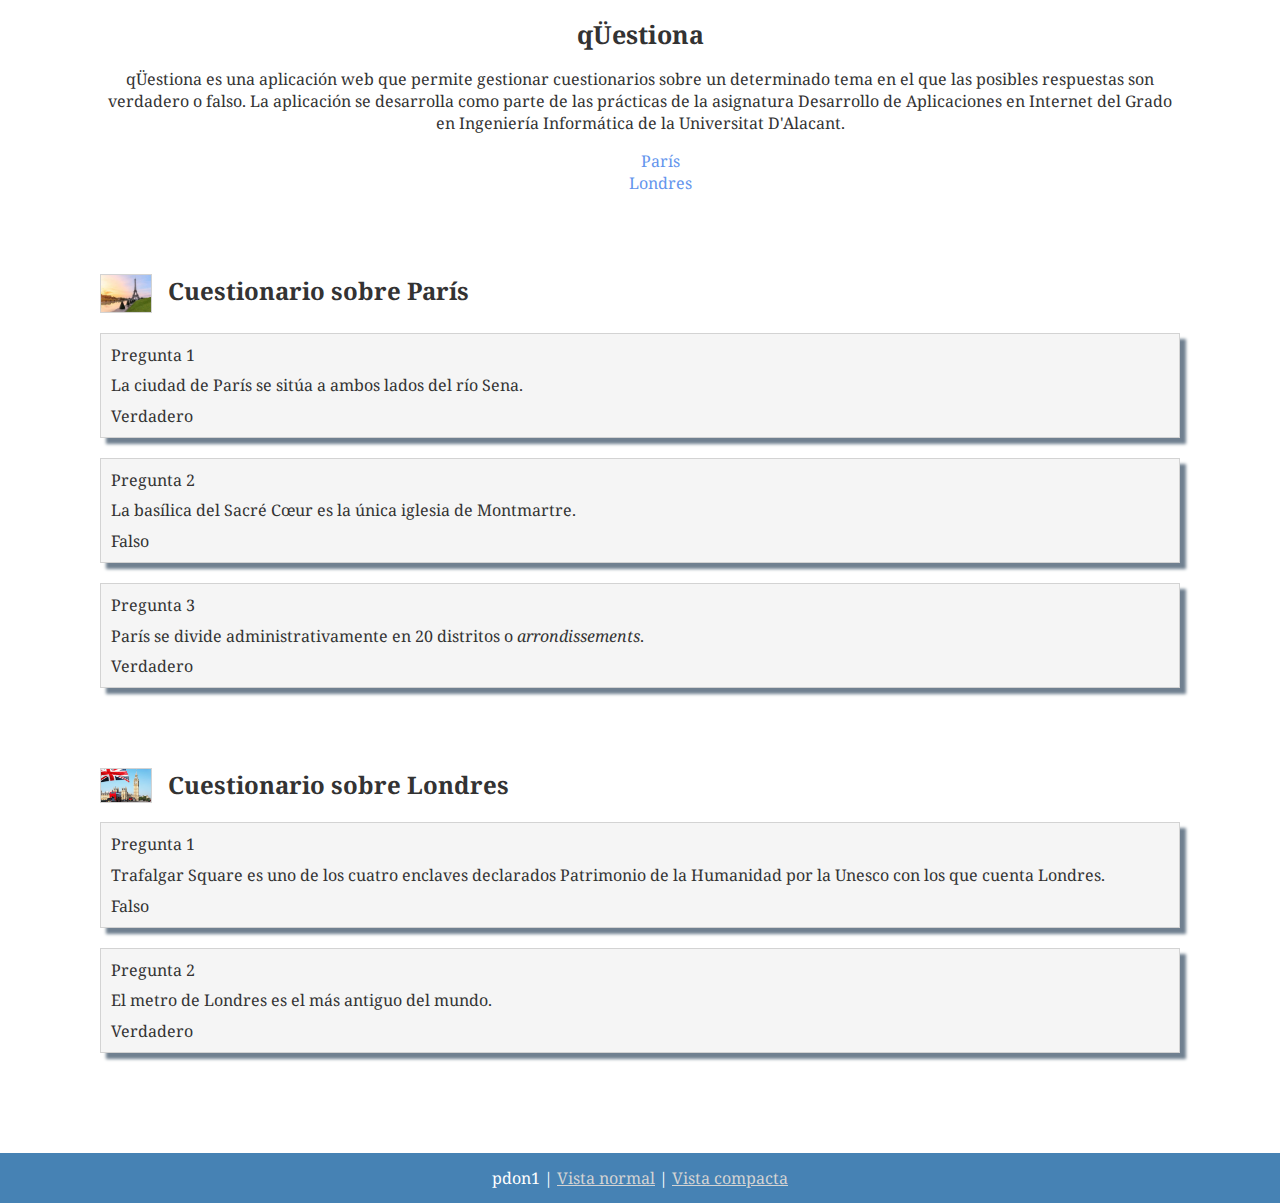
<file: Practica 1/index.html>
<!DOCTYPE html>
<html lang="es">
    <head>
        <meta charset="UTF-8">
        <title>qÜestiona</title>
        <!-- Para que la vista normal sea la que se muestre por defecto -->
        <link id="estilo" rel="stylesheet" type="text/css" href="./css/normal.css">
        <!-- Para poder usar el tipo de letra Droid Serif -->
         <link href='https://fonts.googleapis.com/css?family=Droid+Serif' rel='stylesheet' type='text/css'>
        <!-- Función que permite alternar entre los distintos estilos de la página -->
        <script>
            function changeCSS(cssFile) {
                var oldlink = document.getElementById("estilo");
                var newlink = document.createElement("link")
                newlink.setAttribute("rel", "stylesheet");
                newlink.setAttribute("type", "text/css");
                newlink.setAttribute("id", "estilo");
                newlink.setAttribute("href", cssFile);
                document.getElementsByTagName("head")[0].replaceChild(newlink, oldlink);
            }
        </script>
    </head>

    <body>
        <header>
            <h1>qÜestiona</h1>
            <p> 
                qÜestiona es una aplicación web que permite gestionar cuestionarios sobre un determinado tema en el que las posibles respuestas son verdadero o falso. La aplicación se desarrolla como parte de las prácticas de la asignatura Desarrollo de Aplicaciones en Internet del Grado en Ingeniería Informática de la Universitat D'Alacant.
            </p>
            <nav>
                <ul>
                    <li><a href="#paris">París</a></li>
                    <li><a  href="#londres">Londres</a></li>
                </ul>
            </nav>
        </header>

        <main>
            <!-- Cuestionario sobre París -->
            <section id="paris">
                <h2>
                    <img src="./img/paris.jpeg" alt="Imagen de París">
                    Cuestionario sobre París
                </h2>
                <div class="bloque">
                    <div class="pregunta">
                        La ciudad de París se sitúa a ambos lados del río Sena.
                    </div>
                    <div class="respuesta" data-valor="true"></div>
                </div>
                <div class="bloque">
                    <div class="pregunta">
                        La basílica del Sacré Cœur es la única iglesia de Montmartre.
                    </div>
                    <div class="respuesta" data-valor="false"></div>
                </div>
                <div class="bloque">
                    <div class="pregunta">
                        París se divide administrativamente en 20 distritos o <span class="idioma">arrondissements</span>.
                    </div>
                    <div class="respuesta" data-valor="true"></div>
                </div>
            </section>

            <!-- Cuestionario sobre Londres -->
            <section id="londres">
                <h2>
                    <img src="./img/londres.jpg" alt="Imagen de Londres">
                    Cuestionario sobre Londres
                </h2>
                <div class="bloque">
                    <div class="pregunta">
                        Trafalgar Square es uno de los cuatro enclaves declarados Patrimonio de la Humanidad por la Unesco con los que cuenta Londres.
                    </div>
                    <div class="respuesta" data-valor="false"></div>
                </div>
                <div class="bloque">
                        <div class="pregunta">
                            El metro de Londres es el más antiguo del mundo.
                        </div>
                        <div class="respuesta" data-valor="true"></div>
                    </div>
            </section>
        </main>

        <footer>
            <span class="alumno">pdon1</span> | 
            <a href="#" onclick="changeCSS('./css/normal.css');">Vista normal</a> |
            <a href="#" onclick="changeCSS('./css/compact.css');">Vista compacta</a>
        </footer>
    </body>
</html>
</file>
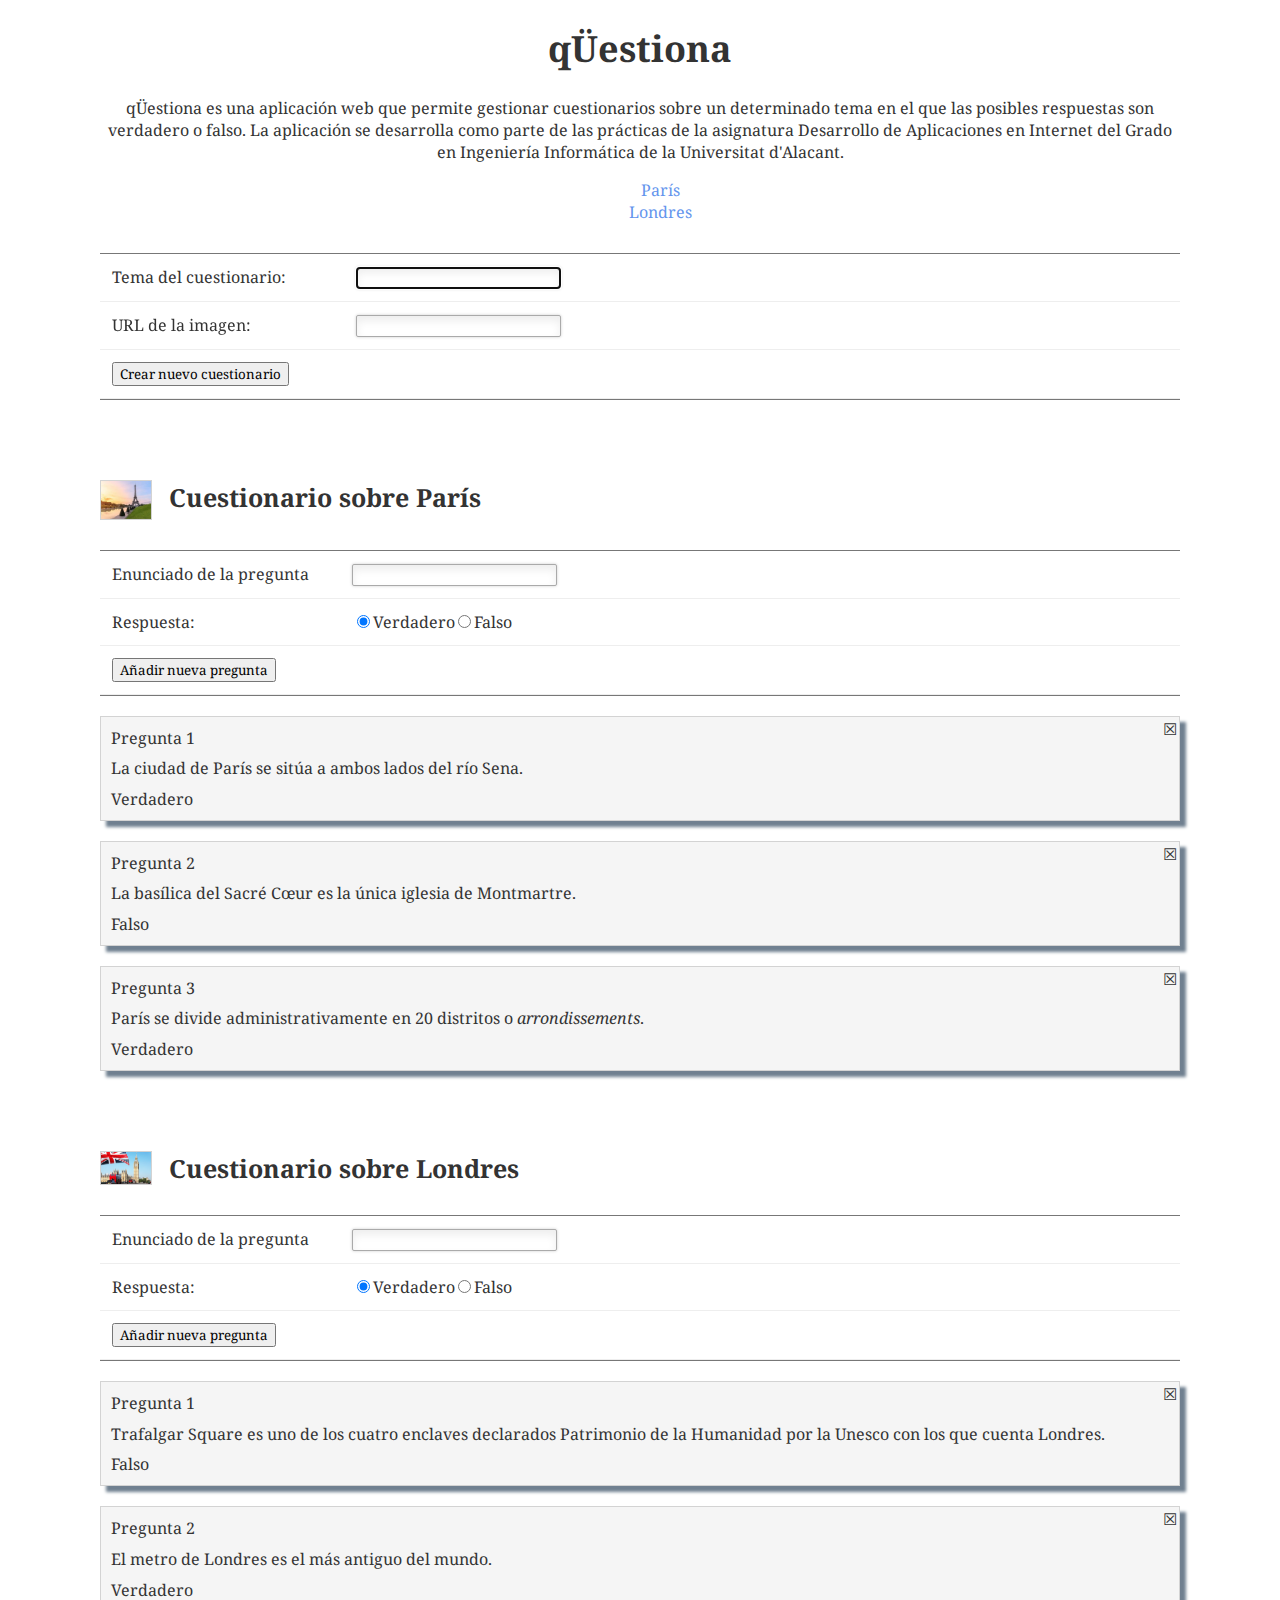
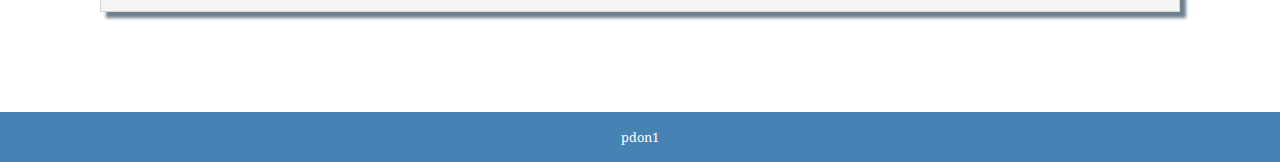
<file: Practica 2/index.html>
<!DOCTYPE html>
<html lang="es">
    <head>
        <meta charset="UTF-8">
        <title>qÜestiona</title>
        <!-- Para que la vista normal sea la que se muestre por defecto -->
        <link id="estilo" rel="stylesheet" type="text/css" href="./css/normal.css">
        <!-- Para poder usar el tipo de letra Droid Serif -->
        <link href='https://fonts.googleapis.com/css?family=Droid+Serif' rel='stylesheet' type='text/css'>
        <!-- Script para cargar aechivo con scripting js-->
        <script src="./js/scripts.js"></script>
    </head>

    <body>
        <header>
            <h1>qÜestiona</h1>
            <p> 
                qÜestiona es una aplicación web que permite gestionar cuestionarios sobre un determinado tema en el que las posibles respuestas son verdadero o falso. La aplicación se desarrolla como parte de las prácticas de la asignatura Desarrollo de Aplicaciones en Internet del Grado en Ingeniería Informática de la Universitat d'Alacant.
            </p>
            <nav>
                <ul>
                    <li><a href="#paris" class="paris">París</a></li>
                    <li><a  href="#londres" class="londres">Londres</a></li>
                </ul>
            </nav>
        </header>

        <main>
            <!-- Formulario de creación de nuevos cuestionarios -->
            <div class="formulario" id="nuevoCuestionario">
                <ul>
                    <li>
                        <label for="tema">Tema del cuestionario:</label>
                        <input type="text" name="tema" id="tema" autofocus>
                    </li>
                    <li>
                        <label for="imagen">URL de la imagen:</label>
                        <input type="url" name="imagen" id="imagen">
                    </li>
                    <li>
                        <input type="button" name="crea" value="Crear nuevo cuestionario">
                    </li>
                </ul>
            </div>
            <!-- Cuestionario sobre París -->
            <section id="paris">
                <h2>
                    <img src="./img/paris.jpeg" alt="Imagen de París">
                    Cuestionario sobre París
                </h2>
                <div class="bloque">
                    <div class="pregunta">
                        La ciudad de París se sitúa a ambos lados del río Sena.
                    </div>
                    <div class="respuesta" data-valor="true"></div>
                </div>
                <div class="bloque">
                    <div class="pregunta">
                        La basílica del Sacré Cœur es la única iglesia de Montmartre.
                    </div>
                    <div class="respuesta" data-valor="false"></div>
                </div>
                <div class="bloque">
                    <div class="pregunta">
                        París se divide administrativamente en 20 distritos o <span class="idioma">arrondissements</span>.
                    </div>
                    <div class="respuesta" data-valor="true"></div>
                </div>
            </section>

            <!-- Cuestionario sobre Londres -->
            <section id="londres">
                <h2>
                    <img src="./img/londres.jpg" alt="Imagen de Londres">
                    Cuestionario sobre Londres
                </h2>
                <div class="bloque">
                    <div class="pregunta">
                        Trafalgar Square es uno de los cuatro enclaves declarados Patrimonio de la Humanidad por la Unesco con los que cuenta Londres.
                    </div>
                    <div class="respuesta" data-valor="false"></div>
                </div>
                <div class="bloque">
                        <div class="pregunta">
                            El metro de Londres es el más antiguo del mundo.
                        </div>
                        <div class="respuesta" data-valor="true"></div>
                    </div>
            </section>
        </main>

        <footer>
            <span class="alumno">pdon1</span>
        </footer>
    </body>
</html>
</file>
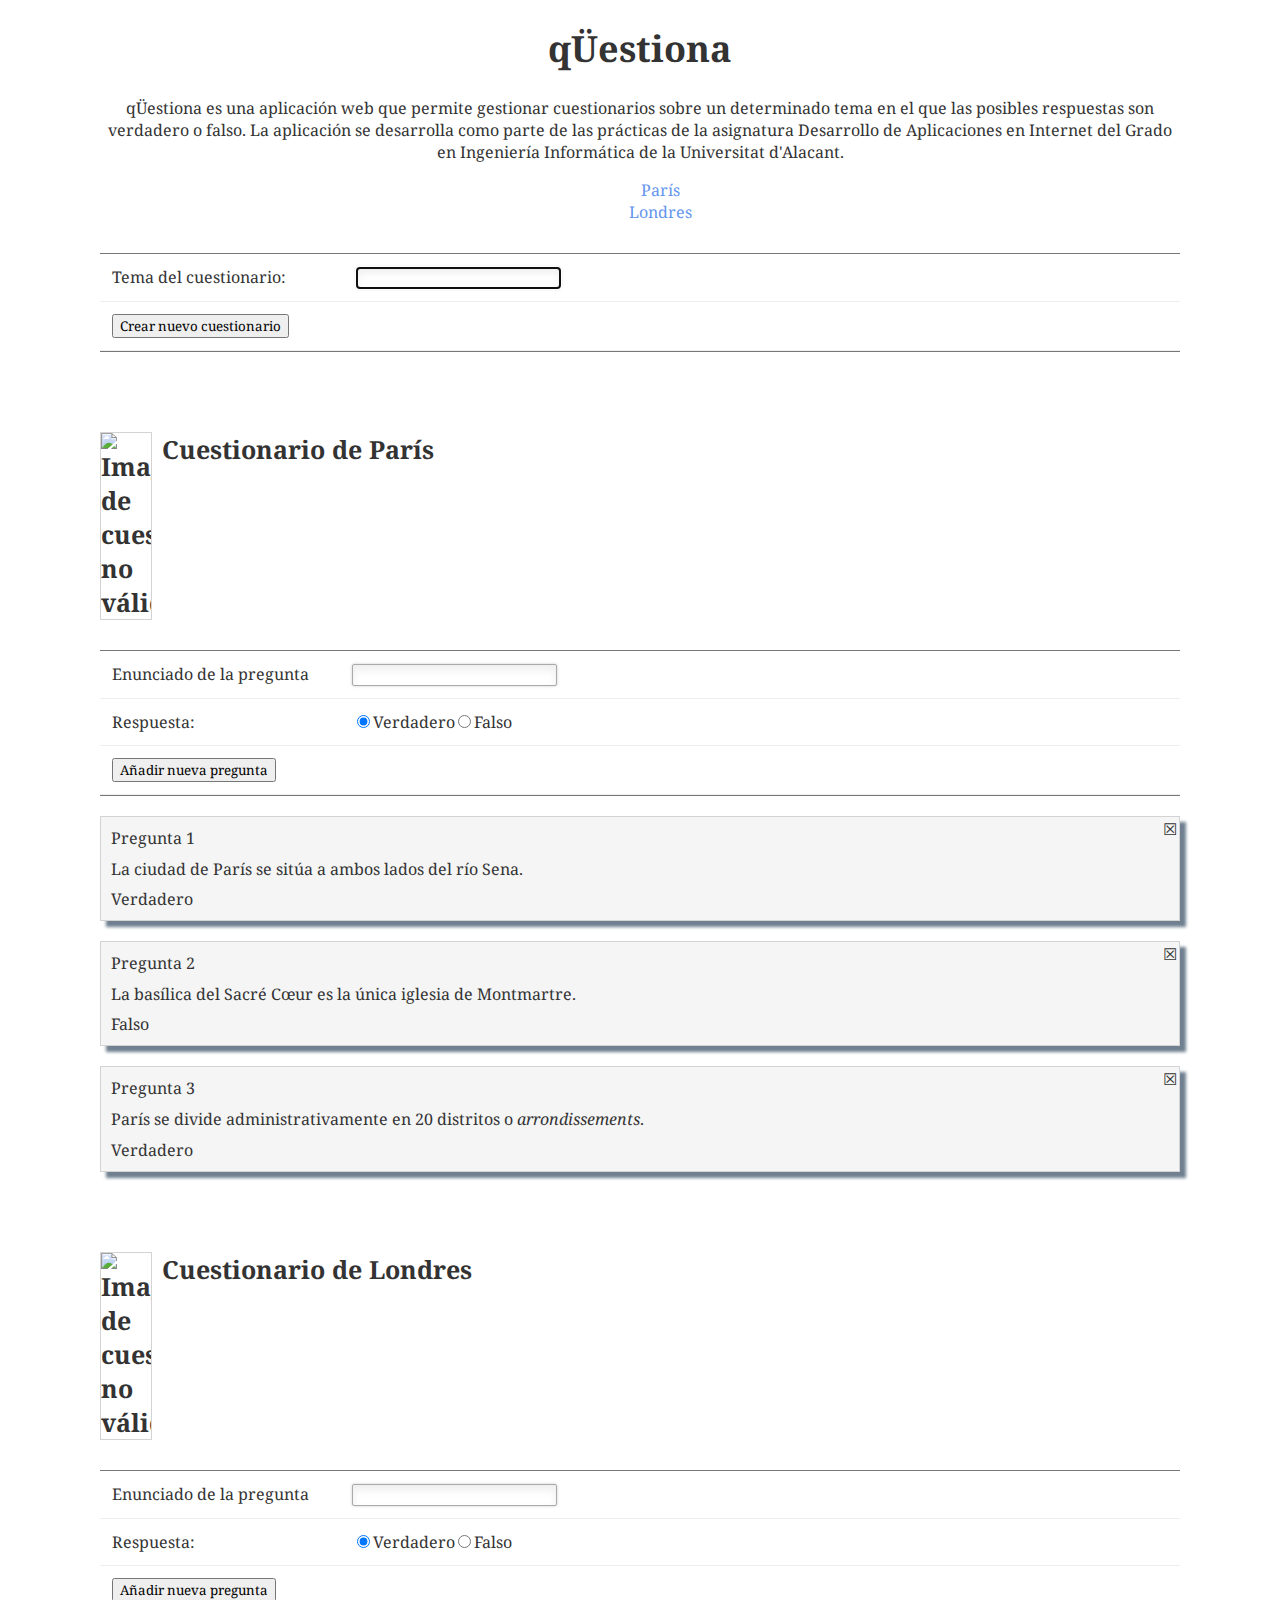
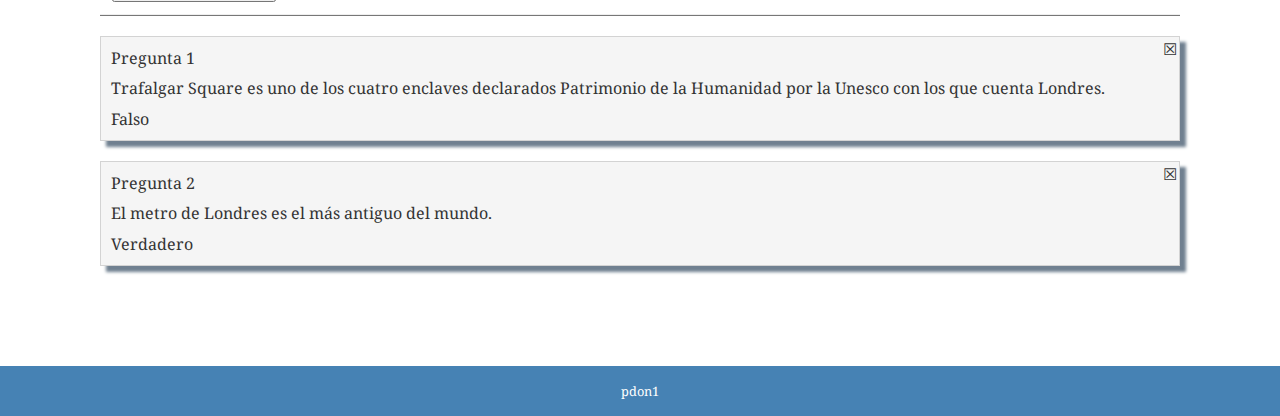
<file: Practica 3/index.html>
<!DOCTYPE html>
<html lang="es">
    <head>
        <meta charset="UTF-8">
        <title>qÜestiona</title>
        <!-- Para que la vista normal sea la que se muestre por defecto -->
        <link id="estilo" rel="stylesheet" type="text/css" href="./css/normal.css">
        <!-- Para poder usar el tipo de letra Droid Serif -->
        <link href='https://fonts.googleapis.com/css?family=Droid+Serif' rel='stylesheet' type='text/css'>
        <!-- Script para cargar aechivo con scripting js-->
        <script src="./js/scripts.js"></script>
        <!-- Script con el componente del encabezado -->
        <script src="./js/encabezado-cuestionario.js"></script>
    </head>

    <body>
        <header>
            <h1>qÜestiona</h1>
            <p> 
                qÜestiona es una aplicación web que permite gestionar cuestionarios sobre un determinado tema en el que las posibles respuestas son verdadero o falso. La aplicación se desarrolla como parte de las prácticas de la asignatura Desarrollo de Aplicaciones en Internet del Grado en Ingeniería Informática de la Universitat d'Alacant.
            </p>
            <nav>
                <ul>
                    <li><a href="#paris" class="paris">París</a></li>
                    <li><a  href="#londres" class="londres">Londres</a></li>
                </ul>
            </nav>
        </header>

        <main>
            <!-- Formulario de creación de nuevos cuestionarios -->
            <div class="formulario" id="nuevoCuestionario">
                <ul>
                    <li>
                        <label for="tema">Tema del cuestionario:</label>
                        <input type="text" name="tema" id="tema" autofocus>
                    </li>
                    <li>
                        <input type="button" name="crea" value="Crear nuevo cuestionario">
                    </li>
                </ul>
            </div>
            <!-- Cuestionario sobre París -->
            <section id="paris">
                <encabezado-cuestionario data-tema="París"></encabezado-cuestionario>
                <div class="bloque">
                    <div class="pregunta">
                        La ciudad de París se sitúa a ambos lados del río Sena.
                    </div>
                    <div class="respuesta" data-valor="true"></div>
                </div>
                <div class="bloque">
                    <div class="pregunta">
                        La basílica del Sacré Cœur es la única iglesia de Montmartre.
                    </div>
                    <div class="respuesta" data-valor="false"></div>
                </div>
                <div class="bloque">
                    <div class="pregunta">
                        París se divide administrativamente en 20 distritos o <span class="idioma">arrondissements</span>.
                    </div>
                    <div class="respuesta" data-valor="true"></div>
                </div>
            </section>

            <!-- Cuestionario sobre Londres -->
            <section id="londres">
                <encabezado-cuestionario data-tema="Londres"></encabezado-cuestionario>
                <div class="bloque">
                    <div class="pregunta">
                        Trafalgar Square es uno de los cuatro enclaves declarados Patrimonio de la Humanidad por la Unesco con los que cuenta Londres.
                    </div>
                    <div class="respuesta" data-valor="false"></div>
                </div>
                <div class="bloque">
                        <div class="pregunta">
                            El metro de Londres es el más antiguo del mundo.
                        </div>
                        <div class="respuesta" data-valor="true"></div>
                    </div>
            </section>
        </main>

        <footer>
            <span class="alumno">pdon1</span>
        </footer>
    </body>
</html>
</file>
<file: Practica 1/css/normal.css>
@import url('comun.css');

* {
    font-family: "Droid Serif", serif;
}

.bloque {
    background-color: whitesmoke;
    border: 1px solid lightgray;
    margin-top: 10px;
    margin-bottom: 20px;
    padding: 10px;
    box-shadow: 6px 6px 3px slategray;
}

.bloque::before {
    content: "Pregunta " counter(pregunta);
}

.respuesta[data-valor="true"]::after {
    content: "Verdadero";
}

.respuesta[data-valor="false"]::after {
    content: "Falso";
}
</file>
<file: Practica 2/css/normal.css>
* {
    font-family: "Droid Serif", serif;
}


body {
    background-color: white;
    color: #333333;
    margin: 0;
}

header {
    max-width: 1080px;
    margin-left: auto;
    margin-right: auto;
    width: 98%;
    text-align: center;
}

h1 {
    font-weight: bold;
    font-size: 36px;
}

h2 {
    font-weight: bold;
    font-size: 25px;
}

nav ul {
    list-style-type: none;
}

nav ul li a {
    text-decoration: none;
    color: cornflowerblue;
}

nav ul li a:hover {
    cursor:grabbing;
}

main {
    max-width: 1080px;
    margin-left: auto;
    margin-right: auto;
    width: 98%;
}

section {
    margin-top: 80px;
    counter-reset: pregunta;
}

.pregunta {
    margin-top: 1ex;
    margin-bottom: 1ex;
}

span.idioma {
    font-style: italic;
}

img {
    vertical-align: text-top;
    max-width: 50px;
    max-height: 50px;
    margin-right: 10px;
    border: 1px solid lightgray;
}

footer {
    height: 50px;
    line-height: 50px;
    margin-top: 100px;
    background-color: steelblue;
    width: 100%;
    font-size: 80%;
    color: white;
    text-align: center;
}

footer a {
    color: lightgray;
}

.bloque {
    counter-increment: pregunta;
    background-color: whitesmoke;
    border: 1px solid lightgray;
    margin-top: 10px;
    margin-bottom: 20px;
    padding: 10px;
    box-shadow: 6px 6px 3px slategray;
    position: relative;
}

.bloque::before {
    content: "Pregunta " counter(pregunta);
}

.respuesta[data-valor="true"]::after {
    content: "Verdadero";
}

.respuesta[data-valor="false"]::after {
    content: "Falso";
}

.formulario ul {
    list-style-type: none;
    padding: 0;
    margin: 30px 0 20px 0;
}

.formulario ul li {
    padding: 12px;
    border-bottom: 1px solid #eee;
}

.formulario ul:first-child {
    border-top: 1px solid #777;
}

.formulario ul:last-child {
    border-bottom: 1px solid #777;
}

.formulario label {
    display: inline-block;
    width: 15em;
}

.formulario input[type="text"], .formulario input[type="url"] {
    border: solid 1px #aaa;
    box-shadow: 0px 0px 3px #ccc, 0 5px 8px #eee inset;
    border-radius:2px;
}

.borra {
    position: absolute;
    right: 2px;
    top: 1px;
}

.borra:hover {
    cursor: pointer;
}

label.radio {
    width: 5em;
}
</file>
<file: Practica 3/css/normal.css>
* {
    font-family: "Droid Serif", serif;
}


body {
    background-color: white;
    color: #333333;
    margin: 0;
}

header {
    max-width: 1080px;
    margin-left: auto;
    margin-right: auto;
    width: 98%;
    text-align: center;
}

h1 {
    font-weight: bold;
    font-size: 36px;
}

h2 {
    font-weight: bold;
    font-size: 25px;
}

nav ul {
    list-style-type: none;
}

nav ul li a {
    text-decoration: none;
    color: cornflowerblue;
}

nav ul li a:hover {
    cursor:grabbing;
}

main {
    max-width: 1080px;
    margin-left: auto;
    margin-right: auto;
    width: 98%;
}

section {
    margin-top: 80px;
    counter-reset: pregunta;
}

.pregunta {
    margin-top: 1ex;
    margin-bottom: 1ex;
}

span.idioma {
    font-style: italic;
}

img {
    vertical-align: text-top;
    max-width: 50px;
    max-height: 50px;
    margin-right: 10px;
    border: 1px solid lightgray;
}

footer {
    height: 50px;
    line-height: 50px;
    margin-top: 100px;
    background-color: steelblue;
    width: 100%;
    font-size: 80%;
    color: white;
    text-align: center;
}

footer a {
    color: lightgray;
}

.bloque {
    counter-increment: pregunta;
    background-color: whitesmoke;
    border: 1px solid lightgray;
    margin-top: 10px;
    margin-bottom: 20px;
    padding: 10px;
    box-shadow: 6px 6px 3px slategray;
    position: relative;
}

.bloque::before {
    content: "Pregunta " counter(pregunta);
}

.respuesta[data-valor="true"]::after {
    content: "Verdadero";
}

.respuesta[data-valor="false"]::after {
    content: "Falso";
}

.formulario ul {
    list-style-type: none;
    padding: 0;
    margin: 30px 0 20px 0;
}

.formulario ul li {
    padding: 12px;
    border-bottom: 1px solid #eee;
}

.formulario ul:first-child {
    border-top: 1px solid #777;
}

.formulario ul:last-child {
    border-bottom: 1px solid #777;
}

.formulario label {
    display: inline-block;
    width: 15em;
}

.formulario input[type="text"], .formulario input[type="url"] {
    border: solid 1px #aaa;
    box-shadow: 0px 0px 3px #ccc, 0 5px 8px #eee inset;
    border-radius:2px;
}

.borra {
    position: absolute;
    right: 2px;
    top: 1px;
}

.borra:hover {
    cursor: pointer;
}

label.radio {
    width: 5em;
}
</file>
